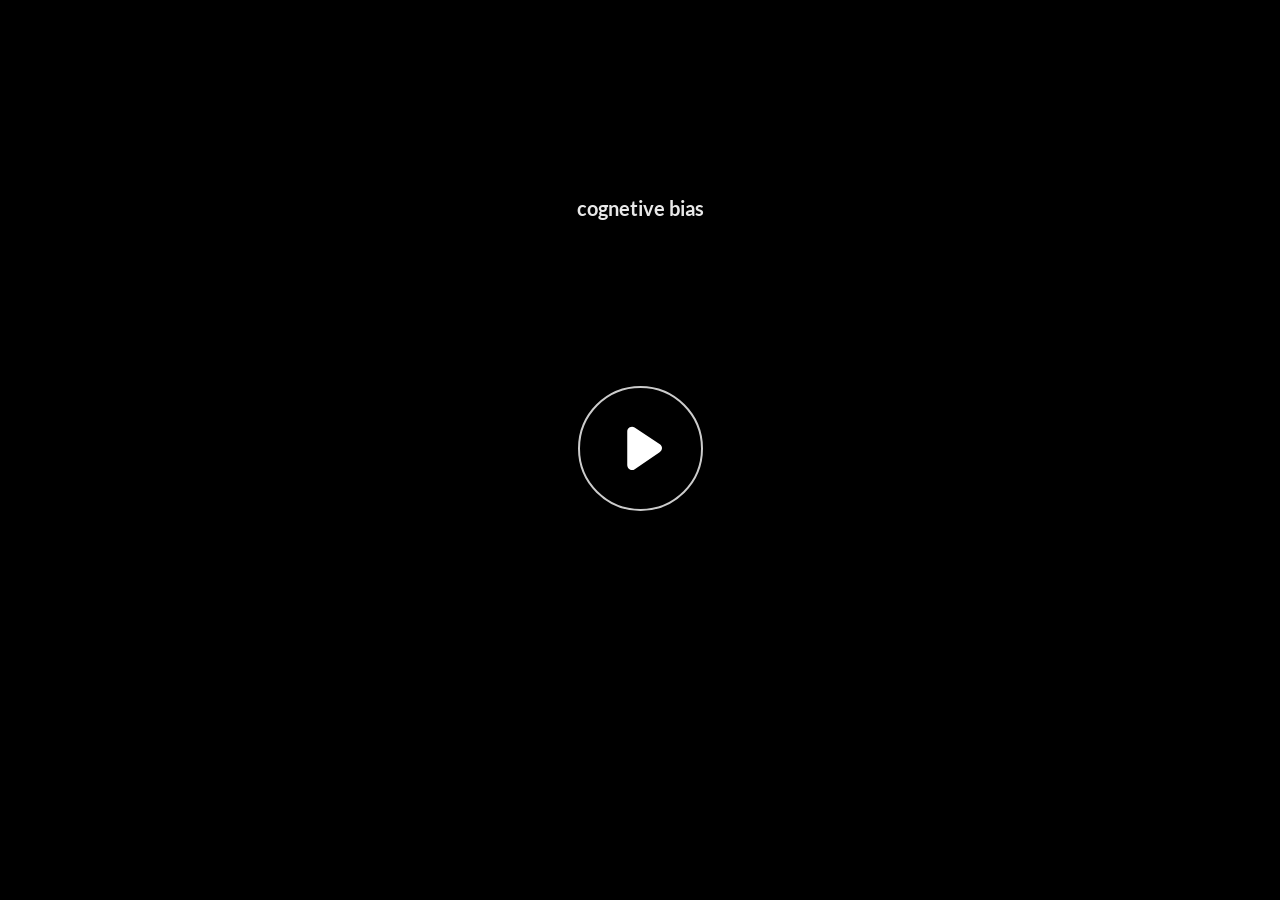
<file: index.html>
﻿<!doctype html>
<html lang="en-US">
<head>
  <meta charset="utf-8">
  <!-- Created using Storyline 360 x64 - http://www.articulate.com  -->
  <!-- version: 3.110.36211.0 -->
  <title>cognetive bias</title>
  <meta http-equiv="x-ua-compatible" content="IE=edge"/>
  <meta name="viewport" content="width=device-width,initial-scale=1,user-scalable=no,shrink-to-fit=no,minimal-ui"/>
  <meta name="apple-mobile-web-app-capable" content="yes"/>
  <style>
    html, body { height: 100%; padding: 0; margin: 0 }
    #app { height: 100%; width: 100%; }
  </style>

  <script>
    window.DS = {};
    window.globals = {
      DATA_PATH_BASE: '',
      HAS_FRAME: true,
      HAS_SLIDE: true,

      lmsPresent: false,
      tinCanPresent: false,
      cmi5Present: false,
      aoSupport: false,
      scale: 'Scaled',
      captureRc: false,
      browserSize: 'optimal',
      bgColor: '#282828',
      features: 'DropInBase,PlayerSizeOption,SlideLevelScale',
      themeName: 'unified',
      preloaderColor: '#FFFFFF',
      suppressAnalytics: false,
      productChannel: 'stable',
      publishSource: 'storyline',
      aid: 'aid|80269b00-732f-5e72-ab54-372f19b1e02c',
      cid: '8a45e78b-db19-4d96-a1c8-6038ca105427',
      playerVersion: '3.110.36211.0',
      publishTimestamp: '2026-02-22T16:28:59.5843930Z',
      maxIosVideoElements: 10,
      connectionSettings: { message: 'You%20are%20offline.%20Trying%20to%20reconnect...', useDarkTheme: false, mode: 'disabled' },
      hasFeature: function(feature) {
        return this.features.split(',').includes(feature);
      },
      
      parseParams: function(qs) {
        if (window.globals.parsedParams != null) {
          return window.globals.parsedParams;
        }
        qs = (qs || window.location.search.substr(1)).split('+').join(' ');
        var params = {},
            tokens,
            re = /[?&]?([^=]+)=([^&]*)/g;

        while (tokens = re.exec(qs)) {
          params[decodeURIComponent(tokens[1]).trim()] =
            decodeURIComponent(tokens[2]).trim();
        }
        window.globals.parsedParams = params;
        return params;
      }

    };

    if (window.flagsUnderTest != null) {
      window.globals.features = window.flagsUnderTest.reduce((accum, feature) => {
        if (!accum.includes(feature)) {
          accum.push(feature);
        }
        return accum;
      }, window.globals.features.split(',')).join();
    }
  </script>
  <script>
    var isIe11 = ('ActiveXObject' in window || window.MSBlobBuilder != null)
      && window.msCrypto != null && !window.ActiveXObject;
    if (isIe11) {
      window.globals.unsupportedBrowser = true;
      document.write(atob('[base64]'));
    }
  </script>

  <script>
    if (window.globals.hasFeature('Localization')) {
      
      
    }
  </script>

  
  
  <script>window.THREE = { };</script>
  <script src='html5/lib/hls/hls.min.js' type=text/javascript></script>
</head>
<body style="background: #282828" class="cs-HTML theme-unified">
  <!-- 360 -->
  <script>!function(){var e,i=/iPhone/i,o=/iPod/i,n=/iPad/i,t=/\biOS-universal(?:.+)Mac\b/i,r=/\bAndroid(?:.+)Mobile\b/i,a=/Android/i,d=/(?:SD4930UR|\bSilk(?:.+)Mobile\b)/i,p=/Silk/i,l=/Windows Phone/i,u=/\bWindows(?:.+)ARM\b/i,b=/BlackBerry/i,s=/BB10/i,c=/Opera Mini/i,f=/\b(CriOS|Chrome)(?:.+)Mobile/i,h=/Mobile(?:.+)Firefox\b/i,v=function(e){return void 0!==e&&"MacIntel"===e.platform&&"number"==typeof e.maxTouchPoints&&e.maxTouchPoints>1&&"undefined"==typeof MSStream};e=function(e){var m={userAgent:"",platform:"",maxTouchPoints:0};e||"undefined"==typeof navigator?"string"==typeof e?m.userAgent=e:e&&e.userAgent&&(m={userAgent:e.userAgent,platform:e.platform,maxTouchPoints:e.maxTouchPoints||0}):m={userAgent:navigator.userAgent,platform:navigator.platform,maxTouchPoints:navigator.maxTouchPoints||0};var g=m.userAgent,y=g.split("[FBAN");void 0!==y[1]&&(g=y[0]),void 0!==(y=g.split("Twitter"))[1]&&(g=y[0]);var A=function(e){return function(i){return i.test(e)}}(g),w={apple:{phone:A(i)&&!A(l),ipod:A(o),tablet:!A(i)&&(A(n)||v(m))&&!A(l),universal:A(t),device:(A(i)||A(o)||A(n)||A(t)||v(m))&&!A(l)},amazon:{phone:A(d),tablet:!A(d)&&A(p),device:A(d)||A(p)},android:{phone:!A(l)&&A(d)||!A(l)&&A(r),tablet:!A(l)&&!A(d)&&!A(r)&&(A(p)||A(a)),device:!A(l)&&(A(d)||A(p)||A(r)||A(a))||A(/\bokhttp\b/i)},windows:{phone:A(l),tablet:A(u),device:A(l)||A(u)},other:{blackberry:A(b),blackberry10:A(s),opera:A(c),firefox:A(h),chrome:A(f),device:A(b)||A(s)||A(c)||A(h)||A(f)},any:!1,phone:!1,tablet:!1};return w.any=w.apple.device||w.android.device||w.windows.device||w.other.device,w.phone=w.apple.phone||w.android.phone||w.windows.phone,w.tablet=w.apple.tablet||w.android.tablet||w.windows.tablet,w}(),"object"==typeof exports&&"undefined"!=typeof module?module.exports=e:"function"==typeof define&&define.amd?define((function(){return e})):this.isMobile=e}();
    window.isMobile.apple.tablet = window.isMobile.apple.tablet ||
      (navigator.platform === 'MacIntel' && navigator.maxTouchPoints > 1);
    window.isMobile.apple.device = window.isMobile.apple.device || window.isMobile.apple.tablet;
    window.isMobile.tablet = window.isMobile.tablet || window.isMobile.apple.tablet;
    window.isMobile.any = window.isMobile.any || window.isMobile.apple.tablet;
  </script>

  <div id="focus-sink" tabindex="-1"></div>

  <div id="preso"></div>
  <script>
    (function() {

      var classTypes = [ 'desktop', 'mobile', 'phone', 'tablet' ];

      var addDeviceClasses = function(prefix, testObj) {
        var curr, i;
        for (i = 0; i < classTypes.length; i++) {
          curr = classTypes[i];
          if (testObj[curr]) {
            document.body.classList.add(prefix + curr);
          }
        }
      };

      var params = window.globals.parseParams(),
          isDevicePreview = params.devicepreview === '1',
          isPhoneOverride = params.deviceType === 'phone' || (isDevicePreview && params.phone == '1'),
          isTabletOverride = (params.deviceType === 'tablet' || isDevicePreview) && !isPhoneOverride,
          isMobileOverride = isPhoneOverride || isTabletOverride;

      var deviceView = {
        desktop: !window.isMobile.any && !isMobileOverride,
        mobile: window.isMobile.any || isMobileOverride,
        phone: isPhoneOverride || (window.isMobile.phone && !isTabletOverride),
        tablet: isTabletOverride || window.isMobile.tablet
      };

      window.globals.deviceView = deviceView;
      window.isMobile.desktop = !window.isMobile.any;
      window.isMobile.mobile = window.isMobile.any;

      addDeviceClasses('view-', deviceView);

    })();
  </script>
  
  <script src='story_content/triggers.js' type=text/javascript></script>
<script src='story_content/user.js' type=text/javascript></script>
  <div class="slide-loader"></div>

  <script>
    var doc = document, loader = doc.body.querySelector('.slide-loader'); [ 1, 2, 3 ].forEach(function(n) { var d = doc.createElement('div'); d.style.backgroundColor = window.globals.preloaderColor; d.classList.add('mobile-loader-dot'); d.classList.add('dot' + n); loader.appendChild(d); });
  </script>

  <div class="mobile-load-title-overlay" style="display: none">
    <div class="mobile-load-title">cognetive bias</div>
  </div>

  <div class="mobile-chrome-warning"></div>

  
<style>
  .warn-connection-dialog {
    display: none;
    background: transparent;
    pointer-events: all;
    position: fixed;
    left: 0;
    top: 0;
    width: 100%;
    height: 100%;
    z-index: 999;
  }

  .warn-connection-content {
    pointer-events: all;
    border-radius: 4px;
    background: white;
    border: 1px solid #E7E7E7;
    color: #333333;
    box-shadow: 0 2px 4px rgba(0, 0, 0, 0.25);
    transition: all 150ms ease-out;
    position: absolute;
    white-space: nowrap;
  }

  .view-phone.is-landscape .warn-connection-content {
    left: 23px;
    bottom: 23px;
  }

  .view-tablet.is-landscape .warn-connection-content {
    left: 50%;
    top: 20px;
    transform: translateX(-50%);
  }

  .view-mobile.is-portrait .warn-connection-content {
    transform: translate(-50%, calc(-100% - 15px));
  }

  .warn-connection-content p {
    display: inline-block;
    margin: 0 8px 0 0;
    line-height: 33px;
    font-size: 11px;
  }

  .warn-connection-content svg {
    position: relative;
    vertical-align: middle;
    margin: 0 2px 2px 8px;
  }

  .view-desktop .warn-connection-content {
    left: 1.5em;
    bottom: 1.5em;
  }

  .view-desktop .warn-connection-content p {
    font-size: 1.1em;
  }

  .is-offline .warn-connection-dialog {
    display: block;
  }

  .is-offline .cs-panel * {
    pointer-events: none !important;
  }

  .is-offline .cs-panel {
    pointer-events: all !important;
  }

  .is-offline #nav-controls * {
    pointer-events: none !important;
  }

  .is-offline #nav-controls {
    pointer-events: all !important;
  }
</style>

<div class="warn-connection-dialog" role="alertdialog" aria-modal="true" tabindex="0" aria-labelledby="warn-connection-message">
  <div class="warn-connection-content">
    <svg width="17" height="15" viewBox="0 0 17 15" xmlns="http://www.w3.org/2000/svg">
      <path fill="#8F0000" stroke="white" d="M16.07,12.98 L15.88,12.23 L9.51,1.21 C8.97,0.26,7.6,0.26,7.06,1.21 L0.69,12.23 C0.15,13.16,0.81,14.36,1.91,14.36 H14.65 C15.47,14.36,16.05,13.7,16.07,12.98 Z"/>
      <path fill="white" stroke="white" d="M8.58,5.5 C8.35,5.28,8.5,5.35,8.21,5.32 C8.09,5.35,7.97,5.49,7.96,5.67 C7.97,5.79,7.98,5.92,7.98,6.04 L7.98,6.04 C7.99,6.17,8,6.31,8.01,6.43 L8.01,6.44 C8.03,6.92,8.06,7.41,8.09,7.9 L8.09,7.9 C8.12,8.39,8.14,8.88,8.17,9.37 C8.17,9.39,8.18,9.42,8.2,9.44 C8.23,9.46,8.25,9.47,8.28,9.47 C8.31,9.47,8.34,9.46,8.35,9.44 C8.37,9.43,8.38,9.4,8.39,9.35 L8.39,9.34 C8.39,9.24,8.4,9.15,8.4,9.05 L8.4,9.05 C8.41,8.96,8.41,8.86,8.42,8.75 C8.43,8.44,8.45,8.12,8.47,7.81 L8.47,7.81 C8.49,7.49,8.51,7.18,8.53,6.87 C8.55,6.46,8.56,6.05,8.59,5.64 L8.6,5.62 C8.6,5.57,8.59,5.53,8.58,5.5 L8.21,5.32 Z"/>
      <circle fill="white" stroke="white" cx="8.3" cy="11.35" r="0.3"/>
    </svg>
    <p id="warn-connection-message">You are offline. Trying to reconnect...</p>
  </div>
</div>

<script>
  (function() {
    window.DS.connection = {
      warningShown: false,
      assets: {},
      loadingAssetGroup: false,
      retryDelay: 500
    };

    var connectionSettings = window.globals.connectionSettings || {};

    var useConnectionMessages = window.AbortController != null &&
      window.location.protocol != 'file:' &&
      connectionSettings.mode === 'normal';

    window.DS.connection.useConnectionMessages = useConnectionMessages;

    var assetCount = 0;
    var checkLoadedId;


    if (useConnectionMessages && connectionSettings != null) {
      var contentEl = document.querySelector('.warn-connection-content');
      var messageEl = contentEl.querySelector('p');

      if (connectionSettings.useDarkTheme) {
        contentEl.style.borderColor = '#BABBBA';
        contentEl.style.backgroundColor = '#282828';
        contentEl.style.color = '#FFFFFF';
      }

      if (connectionSettings.message != null) {
        messageEl.textContent = window.decodeURIComponent(connectionSettings.message);
      }
    }

    function checkAssetsReady() {
      for (var i in DS.connection.assets) {
        if (!DS.connection.assets[i].success) {
          return false;
        }
      }
      return true;
    }

    function stopAssetGroup() {
      if (!useConnectionMessages) { return; }

      assetCount = 0;

      DS.connection.oldAssetGroup = DS.connection.assets;
      DS.connection.assets = {};
      DS.connection.loadingAssetGroup = false;
      clearInterval(checkLoadedId);
    }

    function startAssetGroup() {
      if (!useConnectionMessages) { return; }
      var ticks = 0;
      clearInterval(checkLoadedId);
      checkLoadedId = setInterval(function() {
        var loaded = 0;
        if (assetCount === 0 && loaded === 0) {
          clearInterval(checkLoadedId);
          return;
        }

        for (var i in DS.connection.assets) {
          if (DS.connection.assets[i].success) {
            loaded++;
          }
        }

        if (assetCount === loaded && checkAssetsReady()) {
          for (var i in DS.connection.assets) {
            if (DS.connection.assets[i].action) {
              DS.connection.assets[i].action();
            }
          }
          hideWarning();
          stopAssetGroup();
        }
      }, 100)
    }

    function requiredAsset(url, action, retry, type) {
      if (!useConnectionMessages) { return; }
      if (DS.connection.assets[url]) { return; }

      DS.connection.assets[url] = {
        success: false, action: action, retry: retry, type: type
      };
      assetCount = Object.keys(DS.connection.assets).length;
      if (!DS.connection.loadingAssetGroup) {
        startAssetGroup();
      }
      DS.connection.loadingAssetGroup = true;
    }

    function assetLoaded(url) {
      if (!useConnectionMessages) { return; }
      if (DS.connection.assets[url]) {
        DS.connection.assets[url].success = true;
      }
    }

    function assetFailed(url) {
      if (!useConnectionMessages) { return; }
      if (!DS.connection.assets[url]) {
        if (/\.js$/.test(url) && url.indexOf('transcripts') === -1) {
          setTimeout(function() {
            if (DS.connection.lastSlideLoaded != null) {
              DS.connection.lastSlideLoaded();
            }
          }, DS.connection.retryDelay);
        }
        return;
      }
      if (!DS.connection.warningShown) { showWarning(); }
      if (DS.connection.assets[url].retry) {
        setTimeout(function() {
          if (!DS.connection.assets[url].success) {
            DS.connection.assets[url].retry()
          }
        }, DS.connection.retryDelay);
      }
    }

    function hideWarning() {
      document.body.classList.remove('is-offline');
      DS.connection.warningShown = false;
      enableKeys();
    }
    DS.connection.hideWarning = hideWarning

    function showWarning(btn) {
      document.body.classList.add('is-offline')
      DS.connection.warningShown = true;
      updateWarningPosition();
      disableKeys();
    }

    function updateWarningPosition() {
      if (!DS.connection.warningShown) {
        return;
      }

      var isPortrait = document.body.classList.contains('is-portrait');
      var isMobile = document.body.classList.contains('view-mobile');
      var warningEl = document.querySelector('.warn-connection-content');

      if (isPortrait && isMobile) {
        var slide = document.querySelector('.primary-slide');
        var slideRect = slide != null
          ? slide.getBoundingClientRect()
          : { top: window.innerHeight, left: 0, width: window.innerWidth };

        warningEl.style.top = `${slideRect.top}px`
        warningEl.style.left = `${slideRect.left + slideRect.width / 2}px`
      } else {
        warningEl.style.top = null;
        warningEl.style.left = null;
      }

      window.requestAnimationFrame(updateWarningPosition);
    }

    function onDisableKeyDown(e) {
      e.preventDefault();
      e.stopImmediatePropagation();
    }

    function onDisableKeyUp(e) {
      e.preventDefault();
      e.stopImmediatePropagation();
    }

    var accStyle = document.createElement('style');
    var warnDialogEl = document.querySelector('.warn-connection-dialog');

    function disableKeys() {
      if (DS.views && DS.views.nsStack && DS.views.nsStack.length === 1) {
        DS.views.nsStack[0].tabReachable = false
        DS.views.nsStack[0].updateTabIndex(true);
      }

      accStyle.innerHTML = '.acc-shadow-dom { display: none; }';
      document.body.appendChild(accStyle);

      warnDialogEl.parentNode.append(warnDialogEl);
      warnDialogEl.focus();
    }

    function enableKeys() {
      accStyle.remove();
      if (DS.views && DS.views.nsStack && DS.views.nsStack.length === 1 && DS.views.nsStack[0].name === '_frame') {
        DS.views.nsStack[0].tabReachable = true;
        DS.views.nsStack[0].updateTabIndex();
      }
    }

    // these will all be noops if the feature flag isn't set in
    // the data and `window.globals.features`
    DS.connection.requiredAsset = requiredAsset;
    DS.connection.assetLoaded = assetLoaded;
    DS.connection.assetFailed = assetFailed;
    DS.connection.stopAssetGroup = stopAssetGroup;
    DS.connection.startAssetGroup = startAssetGroup;
  })();
</script>


  <script>
    
    if (window.autoSpider && window.vInterfaceObject) {
      document.querySelector('.mobile-load-title-overlay').style.display = 'none';
    }
  </script>

  

  <link rel="stylesheet" href="html5/data/css/output.min.css" data-noprefix/>
</body>
<script src="html5/lib/scripts/bootstrapper.min.js"></script>
</html>
</file>
<file: html5/data/css/output.min.css>
@font-face {
  font-family: 'LatoBold Charset1_ BoldA5BA8B4B';
  src: url('[data-uri]');
  font-style: normal;
  font-weight: normal;
}
@font-face {
  font-family: 'Lato Charset1_ 5t8he3h1EF27AA1D';
  src: url('[data-uri]');
  font-style: normal;
  font-weight: normal;
}
@font-face {
  font-family: 'Open SansBold CharsBold63154A2D';
  src: url('[data-uri]');
  font-style: normal;
  font-weight: normal;
}
@font-face {
  font-family: 'Open Sans Charset1_ 6iLCF7AB3C3';
  src: url('[data-uri]');
  font-style: normal;
  font-weight: normal;
}
@font-face {
  font-family: 'Open SansItalic CItalicF8531BF4';
  src: url('[data-uri]');
  font-style: normal;
  font-weight: normal;
}
@font-face {
  font-family: 'Open Sans Charset0_v9TY33EDE6F2';
  src: url('[data-uri]');
  font-style: normal;
  font-weight: normal;
}
@font-face {
  font-family: 'Open SansBold CharsBoldE47A47C6';
  src: url('[data-uri]');
  font-style: normal;
  font-weight: normal;
}
@font-face {
  font-family: 'Open SansItalic CItalicC6FA076B';
  src: url('[data-uri]');
  font-style: normal;
  font-weight: normal;
}
.cs-HTML {
  background: rgba(40, 40, 40, 1);
}
.cs-npnxnanbnsnfns00000000001 .cs-infopanel  {
  box-shadow: 0 1px 0 rgba(0, 0, 0, 0);
  background: rgba(255, 255, 255, 1);
}
.cs-npnxnanbnsnfns00000000001 .cs-infopanel .cs-link {
  color: rgba(186, 187, 186, 1);
}
.cs-npnxnanbnsnfns00000000001 .cs-infopanel .cs-link:hover {
  color: rgba(255, 255, 255, 1);
}
.cs-npnxnanbnsnfns00000000001 .cs-infopanel .cs-name {
  color: rgba(68, 68, 68, 1);
}
.cs-npnxnanbnsnfns00000000001 .cs-infopanel .cs-title {
  color: rgba(153, 153, 153, 1);
}
.cs-npnxnanbnsnfns00000000001 .cs-infopanelpopup  {
  box-shadow: 0 1px 0 rgba(0, 0, 0, 0);
  background: rgba(0, 0, 0, 0);
}
.cs-npnxnanbnsnfns00000000001 .cs-infopanelpopup .cs-link {
  color: rgba(255, 0, 0, 1);
}
.cs-npnxnanbnsnfns00000000001 .cs-infopanelpopup .cs-link:hover {
  color: rgba(255, 255, 255, 1);
}
.cs-npnxnanbnsnfns00000000001 .cs-infopanelpopup .cs-name {
  color: rgba(255, 255, 255, 1);
}
.cs-npnxnanbnsnfns00000000001 .cs-infopanelpopup .cs-bio {
  color: rgba(186, 187, 186, 1);
}
.cs-npnxnanbnsnfns00000000001 .cs-timer  {
  color: rgba(186, 187, 186, 1);
}
.cs-npnxnanbnsnfns00000000001 .cs-duration stop:first-child {
  stop-color: rgba(60, 60, 60, 1);
}
.cs-npnxnanbnsnfns00000000001 .cs-duration stop:last-child {
  stop-color: rgba(60, 60, 60, 1);
}
.cs-npnxnanbnsnfns00000000001 .cs-elapsed stop:first-child {
  stop-color: rgba(254, 227, 71, 1);
}
.cs-npnxnanbnsnfns00000000001 .cs-elapsed stop:last-child {
  stop-color: rgba(254, 227, 71, 1);
}
.cs-npnxnanbnsnfns00000000001 .cs-timer .cs-pie .cs-innerstroke {
  stroke: rgba(199, 199, 199, 1);
}
.cs-npnxnanbnsnfns00000000001 .cs-timer .cs-pie .cs-innerborder {
  stroke: rgba(255, 255, 255, 1);
}
.cs-npnxnanbnsnfns00000000001 .cs-window  {
  box-shadow: 0 8px 5px rgba(0, 0, 0, 0.2);
  border-color: rgba(49, 99, 0, 0);
  background: rgba(33, 33, 33, 1);
  color: rgba(248, 248, 248, 1);
}
.cs-npnxnanbnsnfns00000000001 .cs-window .cs-diva {
  border-color: rgba(78, 78, 78, 1);
}
.cs-npnxnanbnsnfns00000000001 .cs-window .cs-divb {
  border-color: rgba(78, 78, 78, 0);
}
.cs-npnxnanbnsnfns00000000001 .cs-editor .cs-editor-slide {
  color: rgba(226, 226, 226, 1);
}
.cs-npnxnanbnsnfns00000000001 .cs-editor .cs-editor-html {
  color: rgba(186, 187, 186, 1);
}
.cs-npnxnanbnsnfns00000000001 .cs-editor .cs-editor-button {
  text-shadow: 0 1px 0 rgba(0, 0, 0, 0);
  color: rgba(255, 255, 255, 1);
  border-color: rgba(211, 211, 211, 1);
  background: rgba(34, 34, 34, 1);
}
.cs-npnxnanbnsnfns00000000001 .cs-editor .cs-editor-button:hover {
  background: rgba(68, 68, 68, 1);
}
.cs-npnxnanbnsnfns00000000001 .cs-editor .cs-editor-button:active {
  background: rgba(68, 68, 68, 1);
}
.cs-npnxnanbnsnfns00000000001 .cs-listitem  {
  color: rgba(186, 187, 186, 1);
  border-color: none;
  border: 1px solid transparent;
}
.cs-npnxnanbnsnfns00000000001 .cs-listitem:hover {
  background: rgba(255, 255, 255, 0.06);
  border-color: rgba(108, 108, 108, 1) !important;
  border-width: 1px;
  border-radius: 2px;
  border-style: solid;
  box-sizing: border-box;
}
.cs-npnxnanbnsnfns00000000001 .cs-listitem.hover {
  background: rgba(255, 255, 255, 0.06);
  border-color: rgba(108, 108, 108, 1) !important;
  border-width: 1px;
  border-radius: 2px;
  border-style: solid;
  box-sizing: border-box;
}
.cs-npnxnanbnsnfns00000000001 .cs-glossary  {
  color: rgba(186, 187, 186, 1);
}
.cs-npnxnanbnsnfns00000000001 .cs-glossary .cs-scrolling-panel {
  background: rgba(0, 0, 0, 0);
}
.cs-npnxnanbnsnfns00000000001 .cs-glossary .cs-term.cs-selected .cs-choice-list-trigger {
  color: rgba(255, 255, 255, 1);
  background: rgba(255, 255, 255, 1);
}
.cs-npnxnanbnsnfns00000000001 .cs-glossary .cs-term.cs-selected .cs-choice-list-trigger:focus {
  color: rgba(255, 255, 255, 1);
  background: rgba(255, 255, 255, 1);
}
.cs-npnxnanbnsnfns00000000001 .cs-glossary .cs-term:hover .cs-choice-list-trigger {
  background: rgba(186, 187, 186, 1);
}
.cs-npnxnanbnsnfns00000000001 .cs-glossary .cs-term.hover .cs-choice-list-trigger {
  background: rgba(186, 187, 186, 1);
}
.cs-npnxnanbnsnfns00000000001 .cs-glossary .cs-term .cs-choice-list-trigger:focus {
  background: rgba(186, 187, 186, 1);
}
.cs-npnxnanbnsnfns00000000001 .cs-glossary .cs-diva {
  border-color: rgba(0, 0, 0, 0);
}
.cs-npnxnanbnsnfns00000000001 .cs-glossary .cs-divb {
  border-color: rgba(0, 0, 0, 0);
}
.cs-npnxnanbnsnfns00000000001 .cs-glossary .cs-divc {
  border-color: rgba(0, 0, 0, 0);
}
.cs-npnxnanbnsnfns00000000001 .cs-glossary .cs-heading {
  color: rgba(248, 248, 248, 1);
  font-weight: 700;
}
.note-content p span {
  color: rgba(186, 187, 186, 1);
  line-height: 1.4em;
  font-size: 103.769%;
}
.cs-npnxnanbnsnfns00000000001 .cs-resource .cs-separator {
  border-color: rgba(0, 0, 0, 0);
}
.cs-npnxnanbnsnfns00000000001 .cs-outline  {
  color: rgba(45, 45, 45, 1);
}
.cs-npnxnanbnsnfns00000000001 .cs-outline .cs-diva {
  border-color: rgba(0, 0, 0, 0);
}
.cs-npnxnanbnsnfns00000000001 .cs-outline .cs-divb {
  border-color: rgba(0, 0, 0, 0);
}
.cs-npnxnanbnsnfns00000000001 .cs-outline .cs-divc {
  border-color: rgba(0, 0, 0, 0);
}
.cs-npnxnanbnsnfns00000000001 .cs-outline .cs-search-filter:hover {
  color: rgba(0, 0, 0, 0);
}
.cs-npnxnanbnsnfns00000000001 .cs-outline .cs-search-filter.hover {
  color: rgba(0, 0, 0, 0);
}
.cs-npnxnanbnsnfns00000000001 .cs-transcript  {
  color: rgba(255, 255, 255, 1);
}
.cs-npnxnanbnsnfns00000000001 .cs-transcript .cs-div {
  border-color: rgba(0, 0, 0, 0);
}
.cs-npnxnanbnsnfns00000000001 .cs-tabs:not(.topmenu-item) {
  color: rgba(248, 248, 248, 1);
}
.cs-npnxnanbnsnfns00000000001 .cs-tabs .cs-inner-button:not(.topmenu-item) {
  text-shadow: 0 1px 0 rgba(0, 0, 0, 0);
}
.cs-npnxnanbnsnfns00000000001 .cs-tabs:hover:not(.topmenu-item) {
  color: rgba(248, 248, 248, 1);
}
.cs-npnxnanbnsnfns00000000001 .cs-tabs.cs-selected {
  background: rgba(0, 0, 0, 0);
  color: rgba(248, 248, 248, 1);
}
.cs-npnxnanbnsnfns00000000001 .cs-seekcontrol  {
  background: rgba(0, 0, 0, 0);
  border-color: rgba(0, 0, 0, 0);
}
.cs-npnxnanbnsnfns00000000001 .cs-seekcontrol .cs-button:hover .cs-icon {
  fill: rgba(255, 255, 255, 1);
}
.cs-npnxnanbnsnfns00000000001 .cs-seekcontrol .cs-button.hover .cs-icon {
  fill: rgba(255, 255, 255, 1);
}
.cs-npnxnanbnsnfns00000000001 .cs-seekcontrol .cs-button .cs-icon-shadow {
  fill: rgba(0, 0, 0, 0);
}
.cs-npnxnanbnsnfns00000000001 .cs-seekcontrol .cs-button .cs-icon {
  fill: rgba(180, 180, 180, 1);
}
.cs-npnxnanbnsnfns00000000001 .cs-seekcontrol .cs-seek .cs-fill {
  background: rgba(255, 255, 255, 0.6);
}
.cs-npnxnanbnsnfns00000000001 .cs-seekcontrol .cs-seek {
  background: rgba(108, 108, 108, 1);
  border-color: rgba(0, 0, 0, 0);
}
.cs-npnxnanbnsnfns00000000001 .cs-searchinput .cs-input {
  color: rgba(186, 187, 186, 1);
  border-color: rgba(0, 0, 0, 0);
  background: rgba(255, 255, 255, 0.06);
}
.cs-npnxnanbnsnfns00000000001 .cs-searchinput .cs-input:focus {
  color: rgba(248, 248, 248, 1);
  background: rgba(41, 41, 41, 1);
}
.cs-npnxnanbnsnfns00000000001 .cs-searchinput .cs-input:hover {
  box-shadow: inset 0 0 1px 0 rgba(69, 126, 19, 0);
}
.cs-npnxnanbnsnfns00000000001 .cs-searchinput .cs-input.hover {
  box-shadow: inset 0 0 1px 0 rgba(69, 126, 19, 0);
}
.cs-npnxnanbnsnfns00000000001 .cs-searchinput .cs-button .cs-icon {
  fill: rgba(186, 187, 186, 1);
}
.cs-npnxnanbnsnfns00000000001 .cs-searchinput .cs-button:hover {
  fill: rgba(63, 133, 0, 1);
}
.cs-npnxnanbnsnfns00000000001 .cs-searchinput .cs-button.hover {
  fill: rgba(63, 133, 0, 1);
}
.cs-npnxnanbnsnfns00000000001 .cs-menu  {
  box-shadow: 0 1px 0 rgba(0, 0, 0, 0);
  background: rgba(33, 33, 33, 1);
}
.cs-npnxnanbnsnfns00000000001 .cs-topmenu-item.active .cs-tab {
  background: rgba(33, 33, 33, 1);
}
.cs-npnxnanbnsnfns00000000001 .cs-logo  {
  box-shadow: 0 1px 0 rgba(37, 75, 0, 1);
  background: rgba(255, 255, 255, 0);
}
.cs-npnxnanbnsnfns00000000001 .cs-checkbox  {
  color: rgba(255, 255, 255, 1);
}
.cs-npnxnanbnsnfns00000000001 .cs-checkbox:hover {
  border-color: rgba(175, 221, 130, 1);
}
.cs-npnxnanbnsnfns00000000001 .cs-checkbox.hover {
  border-color: rgba(175, 221, 130, 1);
}
.cs-npnxnanbnsnfns00000000001 .cs-checkbox .cs-box {
  color: rgba(255, 255, 255, 1);
  border-color: rgba(42, 83, 0, 1);
}
.cs-npnxnanbnsnfns00000000001 .cs-checkbox .cs-box:checked::after {
  color: rgba(43, 196, 0, 1);
}
.cs-npnxnanbnsnfns00000000001 .cs-button  {
  text-shadow: 0 1px 0 rgba(0, 0, 0, 0);
  color: rgba(186, 187, 186, 1);
  border-color: rgba(0, 0, 0, 0);
  background: rgba(0, 0, 0, 0);
  box-shadow: 0 1px 0 rgba(0, 0, 0, 0);
}
.cs-npnxnanbnsnfns00000000001 .cs-button .cs-icon {
  fill: rgba(186, 187, 186, 1);
}
.cs-npnxnanbnsnfns00000000001 .cs-button .cs-icon-shadow {
  fill: rgba(0, 0, 0, 0);
}
.cs-npnxnanbnsnfns00000000001 .cs-button:hover {
  background: rgba(248, 248, 248, 1);
}
.cs-npnxnanbnsnfns00000000001 .cs-button.hover {
  background: rgba(248, 248, 248, 1);
}
.cs-npnxnanbnsnfns00000000001 .cs-button:active {
  background: rgba(0, 0, 0, 0);
}
.cs-npnxnanbnsnfns00000000001 .cs-button.cs-disabled:hover {
  background: rgba(0, 0, 0, 0);
}
.cs-npnxnanbnsnfns00000000001 .cs-button.cs-disabled.hover {
  background: rgba(0, 0, 0, 0);
}
.cs-npnxnanbnsnfns00000000001 .cs-button.cs-disabled:active {
  background: rgba(0, 0, 0, 0);
}
.cs-npnxnanbnsnfns00000000001 .cs-button.cs-volume:hover {
  background: rgba(0, 0, 0, 0);
}
.cs-npnxnanbnsnfns00000000001 .cs-button.cs-volume.hover {
  background: rgba(0, 0, 0, 0);
}
.cs-npnxnanbnsnfns00000000001 .cs-button.cs-volume:active {
  background: rgba(0, 0, 0, 0);
}
.cs-npnxnanbnsnfns00000000001.cs-base  {
  color: rgba(186, 187, 186, 1);
  border-color: rgba(40, 40, 40, 1);
  background: rgba(40, 40, 40, 1);
}
.cs-npnxnanbnsnfns00000000001.cs-base .cs-separator .cs-diva {
  background: rgba(69, 69, 69, 1);
}
.cs-npnxnanbnsnfns00000000001.cs-base .cs-separator .cs-divb {
  background: rgba(0, 0, 0, 0);
}
.cs-npnxnanbnsnfns00000000001.cs-base .cs-topmenu-item.active .cs-tab {
  border-color: rgba(69, 69, 69, 1);
}
.cs-npnxnanbnsnfns00000000001.cs-base .cs-topmenu-item.active .cs-panel {
  border-color: rgba(69, 69, 69, 1);
}
.cs-npnxnanbnsnfns00000000001.cs-base .cs-left {
  background: rgba(33, 33, 33, 1);
}
.cs-npnxnanbnsnfns00000000001.cs-base .cs-area-primary .cs-slide-container {
  background: rgba(40, 40, 40, 1);
}
.cs-npnxnanbnsnfns00000000001.cs-base.cs-custom-theme .cs-brandhighlight-bg {
  background: rgba(79, 189, 244, 1) !important;
}
.cs-npnxnanbnsnfns00000000001.cs-base.cs-custom-theme .cs-brandhighlight-secondary-bg {
  background: rgba(255, 255, 255, 1) !important;
}
.cs-npnxnanbnsnfns00000000001.cs-base.cs-custom-theme .cs-brandhighlight-border {
  border-color: rgba(79, 189, 244, 1) !important;
}
.cs-npnxnanbnsnfns00000000001.cs-base.cs-custom-theme .cs-brandhighlight-text {
  color: rgba(79, 189, 244, 1) !important;
}
.cs-npnxnanbnsnfns00000000001.cs-base.cs-custom-theme .cs-brandhighlight-fill {
  fill: rgba(79, 189, 244, 1) !important;
}
.cs-npnxnanbnsnfns00000000001.cs-base.cs-custom-theme .cs-listitem.cs-selected {
  background-color: rgba(255, 255, 255, 0.06) !important;
}
.cs-npnxnanbnsnfns00000000001 .cs-volume::-moz-range-thumb {
  border-color: rgba(43, 85, 0, 1);
  box-shadow: inset 0 0 1px 0 rgba(43, 85, 0, 1);
  background: rgba(255, 255, 255, 1);
}
.cs-npnxnanbnsnfns00000000001 .cs-volume::-ms-thumb {
  border-color: rgba(43, 85, 0, 1);
  box-shadow: inset 0 0 1px 0 rgba(43, 85, 0, 1);
  background: rgba(255, 255, 255, 1);
}
.cs-npnxnanbnsnfns00000000001 .cs-volume::-webkit-slider-thumb {
  border-color: rgba(43, 85, 0, 1);
  box-shadow: inset 0 0 1px 0 rgba(43, 85, 0, 1);
  background: rgba(255, 255, 255, 1);
}
.cs-npnxnanbnsnfns00000000001 .cs-volume::-moz-range-track {
  border-color: rgba(66, 140, 1, 1);
  background: rgba(108, 108, 108, 1);
}
.cs-npnxnanbnsnfns00000000001 .cs-volume::-ms-track {
  border-color: rgba(66, 140, 1, 1);
  background: rgba(108, 108, 108, 1);
}
.cs-npnxnanbnsnfns00000000001 .cs-volume::-webkit-slider-runnable-track {
  border-color: rgba(66, 140, 1, 1);
  background: rgba(108, 108, 108, 1);
}
body.show-focus .tab-focus-box {
  box-shadow: 0 0 0 1px rgba(255, 255, 0, 1), 0 0 0 3px rgba(0, 32, 96, 1), 0 0 5px 5px rgba(255, 255, 0, 1);
  border-color: transparent;
  outline: 2px transparent solid;
}
.skipnav {
  box-shadow: 0 0 0 1px rgba(255, 255, 0, 1), 0 0 0 3px rgba(0, 32, 96, 1), 0 0 5px 5px rgba(255, 255, 0, 1);
  border-color: transparent;
  outline: 2px transparent solid;
}
.cs-npnxnanbnsnfns00000000001 .cs-listitem:hover {
  color: none;
}
.cs-npnxnanbnsnfns00000000001 .cs-listitem.hover {
  color: none;
}
.cs-npnxnanbnsnfns00000000001 .cs-listitem.cs-viewed {
  color: #BABBBA;
}
.cs-npnxnanbnsnfns00000000001 .cs-listitem {
  color: #BABBBA;
}
.cs-npnxnanbnsnfns00000000001 .cs-listitem:hover .cs-icon-carrot * {
  fill: none;
}
.cs-npnxnanbnsnfns00000000001 .cs-listitem.hover .cs-icon-carrot * {
  fill: none;
}
.cs-npnxnanbnsnfns00000000001 .cs-listitem .cs-icon-carrot {
  color: none;
  top: calc(3px);
}
.cs-npnxnanbnsnfns00000000001 .cs-listitem .cs-icon-carrot .cs-shadow {
  color: #F8F8F8;
}
.cs-npnxnanbnsnfns00000000001 .item-collapsible .is-scene {
  color: #F8F8F8 !important;
  font-weight: 700;
}
.cs-npnxnanbnsnfns00000000001 .is-scene .cs-icon-carrot * {
  color: #F8F8F8 !important;
  font-weight: 700;
}
.cs-npnxnanbnsnfns00000000001 .is-scene:not(.outline-links-collapse) > a {
  color: #F8F8F8;
}
.cs-npnxnanbnsnfns00000000001 .is-scene:not(.outline-links-collapse) .cs-icon-carrot * {
  fill: none !important;
  color: #F8F8F8 !important;
}
.cs-npnxnanbnsnfns00000000001 .tabs, .cs-npnxnanbnsnfns00000000001 .cs-logo {
  border-bottom: 1px solid rgba(108, 108, 108, 1);
}
.cs-npnxnanbnsnfns00000000001 .area-secondary-wrapper:after {
  background-image: url('[data-uri]');
  background-size: 100%;
}
.cs-npnxnanbnsnfns00000000001 .panel-footer {
  background: #212121;
}
.cs-npnxnanbnsnfns00000000001 #outline-search {
  background: rgba(255, 255, 255, 0.06);
  border-color: rgba(108, 108, 108, 1);
  border-width: 1px;
  border-style: solid;
}
.cs-npnxnanbnsnfns00000000001 .topmenu-panel #outline-search {
  background: #545454;
}
.cs-npnxnanbnsnfns00000000001 .search-icon circle, .cs-npnxnanbnsnfns00000000001 .search-icon path {
  stroke: #BABBBA;
}
.cs-npnxnanbnsnfns00000000001 #outline-search input[type   =search] {
  color: #F8F8F8;
}
.cs-npnxnanbnsnfns00000000001 #outline-search ::-webkit-input-placeholder {
  color: #BABBBA !important;
}
.cs-npnxnanbnsnfns00000000001 #outline-search :-ms-input-placeholder {
  color: #BABBBA !important;
}
.cs-npnxnanbnsnfns00000000001 #outline-search ::-moz-placeholder {
  color: #BABBBA !important;
  opacity: 1;
}
.cs-npnxnanbnsnfns00000000001 .cs-topmenu-item.active, body:not(.is-touchable-tablet) .cs-npnxnanbnsnfns00000000001 .cs-topmenu-item:hover {
  color: #F8F8F8;
}
.cs-npnxnanbnsnfns00000000001 .cs-topmenu-item.button-tapped {
  color: #F8F8F8;
}
.cs-npnxnanbnsnfns00000000001 .cs-topmenu-item.active .cs-tab, .cs-npnxnanbnsnfns00000000001 .cs-topmenu-item .cs-tab {
  background: transparent !important;
  border: none !important;
}
.cs-npnxnanbnsnfns00000000001 .top-tabs-drop-icon div {
  background: #BABBBA;
}
.cs-npnxnanbnsnfns00000000001 .cs-panel.topmenu-panel .panel-content, .cs-npnxnanbnsnfns00000000001 .top-tabs-drop {
  background: #212121;
}
.cs-npnxnanbnsnfns00000000001 .cs-topmenu-item.active .cs-panel {
  background: #212121;
}
.cs-npnxnanbnsnfns00000000001 .cs-menu.topmenu-panel, .cs-npnxnanbnsnfns00000000001 .top-tabs-drop {
  border: 1px solid rgba(69, 69, 69, 1) !important;
  border-radius: 3px;
}
.cs-npnxnanbnsnfns00000000001 .resources .resources-list a:hover {
  background: rgba(255, 255, 255, 0.06);
}
body:not(.is-touchable-tablet) .cs-npnxnanbnsnfns00000000001 .resources .resources-list a:hover {
  background: rgba(255, 255, 255, 0.06);
}
.cs-npnxnanbnsnfns00000000001 .resources .resources-list a.hover {
  background: rgba(255, 255, 255, 0.06);
}
body:not(.is-touchable-tablet) .cs-npnxnanbnsnfns00000000001 .resources .resources-list a.hover {
  background: rgba(255, 255, 255, 0.06);
}
.cs-npnxnanbnsnfns00000000001 .resources .resources-list a.button-tapped {
  background: rgba(255, 255, 255, 0.06);
}
.cs-npnxnanbnsnfns00000000001 .cs-icon path, .cs-npnxnanbnsnfns00000000001 .cs-icon rect, .cs-npnxnanbnsnfns00000000001 .cs-icon polygon, .cs-npnxnanbnsnfns00000000001 .menu-icon-wrapper.menu-icon-wrapper-hover path {
  fill: #BABBBA;
}
.cs-npnxnanbnsnfns00000000001 .cs-icon .icon-stroke-only {
  fill: none !important;
  stroke: #BABBBA !important;
}
body:not(.is-touchable-tablet) .cs-npnxnanbnsnfns00000000001 .cs-button:hover .cs-icon path, body:not(.is-touchable-tablet) .cs-npnxnanbnsnfns00000000001 .cs-button:hover .cs-icon rect, body:not(.is-touchable-tablet) .cs-npnxnanbnsnfns00000000001 .cs-button:hover .cs-icon polygon {
  fill: #F8F8F8;
}
body:not(.is-touchable-tablet) .cs-npnxnanbnsnfns00000000001 .cs-tabs:hover .search-icon circle, body:not(.is-touchable-tablet) .cs-npnxnanbnsnfns00000000001 .cs-tabs:hover .search-icon path {
  stroke: #F8F8F8;
}
.cs-npnxnanbnsnfns00000000001 .cs-button.button-tapped .cs-icon path, .cs-npnxnanbnsnfns00000000001 .cs-button.button-tapped .cs-icon rect, .cs-npnxnanbnsnfns00000000001 .cs-button.button-tapped .cs-icon polygon {
  fill: #F8F8F8;
}
body:not(.is-touchable-tablet) .cs-npnxnanbnsnfns00000000001 .cs-button:hover .cs-icon .icon-stroke-only {
  fill: none !important;
  stroke: #F8F8F8 !important;
}
.cs-npnxnanbnsnfns00000000001 .cs-button:button-tapped .cs-icon .icon-stroke-only {
  fill: none !important;
  stroke: #F8F8F8 !important;
}
.cs-npnxnanbnsnfns00000000001 .menu-icon-wrapper.menu-icon-wrapper-hover svg path {
  fill: #F8F8F8;
}
.floating-sidebar:not(.sidebar-closed) .cs-npnxnanbnsnfns00000000001 #hamburger .menu-icon-wrapper svg path {
  fill: #BABBBA;
}
.floating-sidebar:not(.sidebar-closed) .cs-npnxnanbnsnfns00000000001 #hamburger .menu-icon-wrapper.menu-icon-wrapper-hover svg path {
  fill: #F8F8F8;
}
.cs-npnxnanbnsnfns00000000001 .volume .btn:before {
  background-image: url('[data-uri]');
}
.cs-npnxnanbnsnfns00000000001 .volume-track {
  background: #6C6C6C;
}
.cs-npnxnanbnsnfns00000000001 .volume-icon circle {
  stroke: #BABBBA;
}
.cs-npnxnanbnsnfns00000000001 .cs-settings > .settings-panel {
  background: #212121;
  border: 1px solid rgba(69, 69, 69, 1) !important;
  border-radius: 3px;
}
.cs-npnxnanbnsnfns00000000001 .cs-settings > .panel-down-arrow {
  fill: #212121;
}
.cs-npnxnanbnsnfns00000000001 .switch-toggle .border {
  stroke: #7C7C7C;
}
.cs-npnxnanbnsnfns00000000001 .switch-toggle .thumb-off .thumb {
  fill: #A2A2A2;
}
.cs-npnxnanbnsnfns00000000001 .switch-toggle .thumb-on .track {
  fill: rgba(79, 189, 244, 1);
}
.cs-npnxnanbnsnfns00000000001 .switch-toggle .thumb-off .track {
  fill: rgba(255, 255, 255, 0.1);
}
.cs-npnxnanbnsnfns00000000001 .switch-label {
  color: #BABBBA;
}
.cs-npnxnanbnsnfns00000000001 .cs-panel .scrollarea-btn:after {
  background: rgba(179, 180, 179, 0.75);
}
.scrollarea-scrollbar:hover .scrollarea-btn:after, .scrollarea-scrollbar.highlight-scrollbar .scrollarea-btn:after {
  background: rgba(179, 180, 179, 0.75);
}
.floating-sidebar .sidebar-overlay {
  background: rgba(0, 0, 0, 0.85);
}
.cs-npnxnanbnsnfns00000000001 .overlay-message {
  background: rgba(0, 0, 0, 0.85);
}
.cs-npnxnanbnsnfns00000000001 .top-ui-bg, .cs-npnxnanbnsnfns00000000001 .bottom-ui-bg, .cs-npnxnanbnsnfns00000000001 .right-ui-bg, .cs-npnxnanbnsnfns00000000001 .left-ui-bg {
  background: rgba(40, 40, 40, 0.8);
}
.cs-npnxnanbnsnfns00000000001 .circle-progress-bg {
  fill: #282828;
}
.cs-npnxnanbnsnfns00000000001 .circle-progress-well {
  fill: #6C6C6C;
}
.cs-npnxnanbnsnfns00000000001 .circle-progress-pie {
  stroke: #6C6C6C;
}
.cs-npnxnanbnsnfns00000000001 .lightbox .option-pane {
  background: rgba(40, 40, 40, 0.8);
}
.cs-npnxnanbnsnfns00000000001 .lightbox .option-pane:before {
  background: #282828;
}
.cs-npnxnanbnsnfns00000000001 .message-window {
  background: #212121;
  border: 1px solid rgba(255, 255, 255, 1) !important;
  border-radius: 3px;
}
.cs-npnxnanbnsnfns00000000001 .message-window-header p, .cs-npnxnanbnsnfns00000000001 .message-window-text {
  color: #F8F8F8;
}
.cs-npnxnanbnsnfns00000000001 .message-window-header p {
  border-bottom: 1px solid rgba(255, 255, 255, 1);
}
.cs-npnxnanbnsnfns00000000001 .message-window button.slide-object-button {
  border: 1px solid rgba(255, 255, 255, 1) !important;
}
.cs-npnxnanbnsnfns00000000001 .message-window button.slide-object-button:hover {
  background: rgba(255, 255, 255, 0.06) !important;
}
.message-window .slide-object-button tspan, .message-window .slide-object-button-text tspan {
  fill: #F8F8F8 !important;
}
body:not(.is-touchable-tablet) .cs-npnxnanbnsnfns00000000001 .cs-button:hover .text {
  color: #F8F8F8;
}
.cs-npnxnanbnsnfns00000000001 .cs-button.button-tapped .text {
  color: #F8F8F8;
}
.cs-npnxnanbnsnfns00000000001.cs-base {
  background: #282828;
}
.cs-npnxnanbnsnfns00000000001 .cs-menu {
  background: transparent;
}
.cs-npnxnanbnsnfns00000000001 .progress-bar .progress-bar-fill:after {
  background: #FFFFFF !important;
}
.cs-npnxnanbnsnfns00000000001 .volume-dot {
  background: #FFFFFF !important;
}
.fn-npnxnanbsnfns00000000001 {
  font-family: 'Lato22AB4CAF';
  -webkit-font-variant-ligatures: no-common-ligatures;
  font-variant-ligatures: no-common-ligatures;
}
.fn-pxabnsnfns00000000001 {
  font-family: 'Lato22AB4CAF';
  -webkit-font-variant-ligatures: no-common-ligatures;
  font-variant-ligatures: no-common-ligatures;
}
.fn-npxnabnsnfns00000000001 {
  font-family: 'Lato22AB4CAF';
  -webkit-font-variant-ligatures: no-common-ligatures;
  font-variant-ligatures: no-common-ligatures;
}
.fn-npnxnanbnsnfns00000000001 {
  font-family: 'Lato22AB4CAF';
  -webkit-font-variant-ligatures: no-common-ligatures;
  font-variant-ligatures: no-common-ligatures;
}
.fn-pxabnsnfns00000000000 {
  font-family: 'Lato22AB4CAF';
  -webkit-font-variant-ligatures: no-common-ligatures;
  font-variant-ligatures: no-common-ligatures;
}
@font-face {
  font-family: 'Lato22AB4CAF';
  src: url('[data-uri]');
  font-style: normal;
  font-weight: bold;
}
@font-face {
  font-family: 'Lato22AB4CAF';
  src: url('[data-uri]');
  font-style: normal;
  font-weight: normal;
}
.cs-ResumePromptSlide .cs-6f0Ml1Yez0N-ResumePromptSlide-btn0 {
  color: rgba(255, 255, 255, 1);
  border-color: rgba(211, 211, 211, 1);
  background: rgba(34, 34, 34, 1);
  text-shadow: 0 1px 0 rgba(0, 0, 0, 0);
}
.cs-ResumePromptSlide .cs-6f0Ml1Yez0N-ResumePromptSlide-btn0 .cs-html {
  color: rgba(186, 187, 186, 1);
}
.cs-ResumePromptSlide .cs-6f0Ml1Yez0N-ResumePromptSlide-btn0 .cs-slide {
  border-color: rgba(226, 226, 226, 1);
}
.cs-ResumePromptSlide .cs-6f0Ml1Yez0N-ResumePromptSlide-btn0:hover {
  background: rgba(68, 68, 68, 1);
}
.cs-ResumePromptSlide .cs-6f0Ml1Yez0N-ResumePromptSlide-btn0:active {
  background: rgba(68, 68, 68, 1);
}
.cs-ResumePromptSlide .cs-6f0Ml1Yez0N-ResumePromptSlide-btn1 {
  color: rgba(255, 255, 255, 1);
  border-color: rgba(211, 211, 211, 1);
  background: rgba(34, 34, 34, 1);
  text-shadow: 0 1px 0 rgba(0, 0, 0, 0);
}
.cs-ResumePromptSlide .cs-6f0Ml1Yez0N-ResumePromptSlide-btn1 .cs-html {
  color: rgba(186, 187, 186, 1);
}
.cs-ResumePromptSlide .cs-6f0Ml1Yez0N-ResumePromptSlide-btn1 .cs-slide {
  border-color: rgba(226, 226, 226, 1);
}
.cs-ResumePromptSlide .cs-6f0Ml1Yez0N-ResumePromptSlide-btn1:hover {
  background: rgba(68, 68, 68, 1);
}
.cs-ResumePromptSlide .cs-6f0Ml1Yez0N-ResumePromptSlide-btn1:active {
  background: rgba(68, 68, 68, 1);
}
.cs-ExternalInterfaceErrorSlide .cs-buttonOK {
  color: rgba(255, 255, 255, 1);
  border-color: rgba(211, 211, 211, 1);
  background: rgba(34, 34, 34, 1);
  text-shadow: 0 1px 0 rgba(0, 0, 0, 0);
}
.cs-ExternalInterfaceErrorSlide .cs-buttonOK .cs-html {
  color: rgba(186, 187, 186, 1);
}
.cs-ExternalInterfaceErrorSlide .cs-buttonOK .cs-slide {
  border-color: rgba(226, 226, 226, 1);
}
.cs-ExternalInterfaceErrorSlide .cs-buttonOK:hover {
  background: rgba(68, 68, 68, 1);
}
.cs-ExternalInterfaceErrorSlide .cs-buttonOK:active {
  background: rgba(68, 68, 68, 1);
}
</file>
